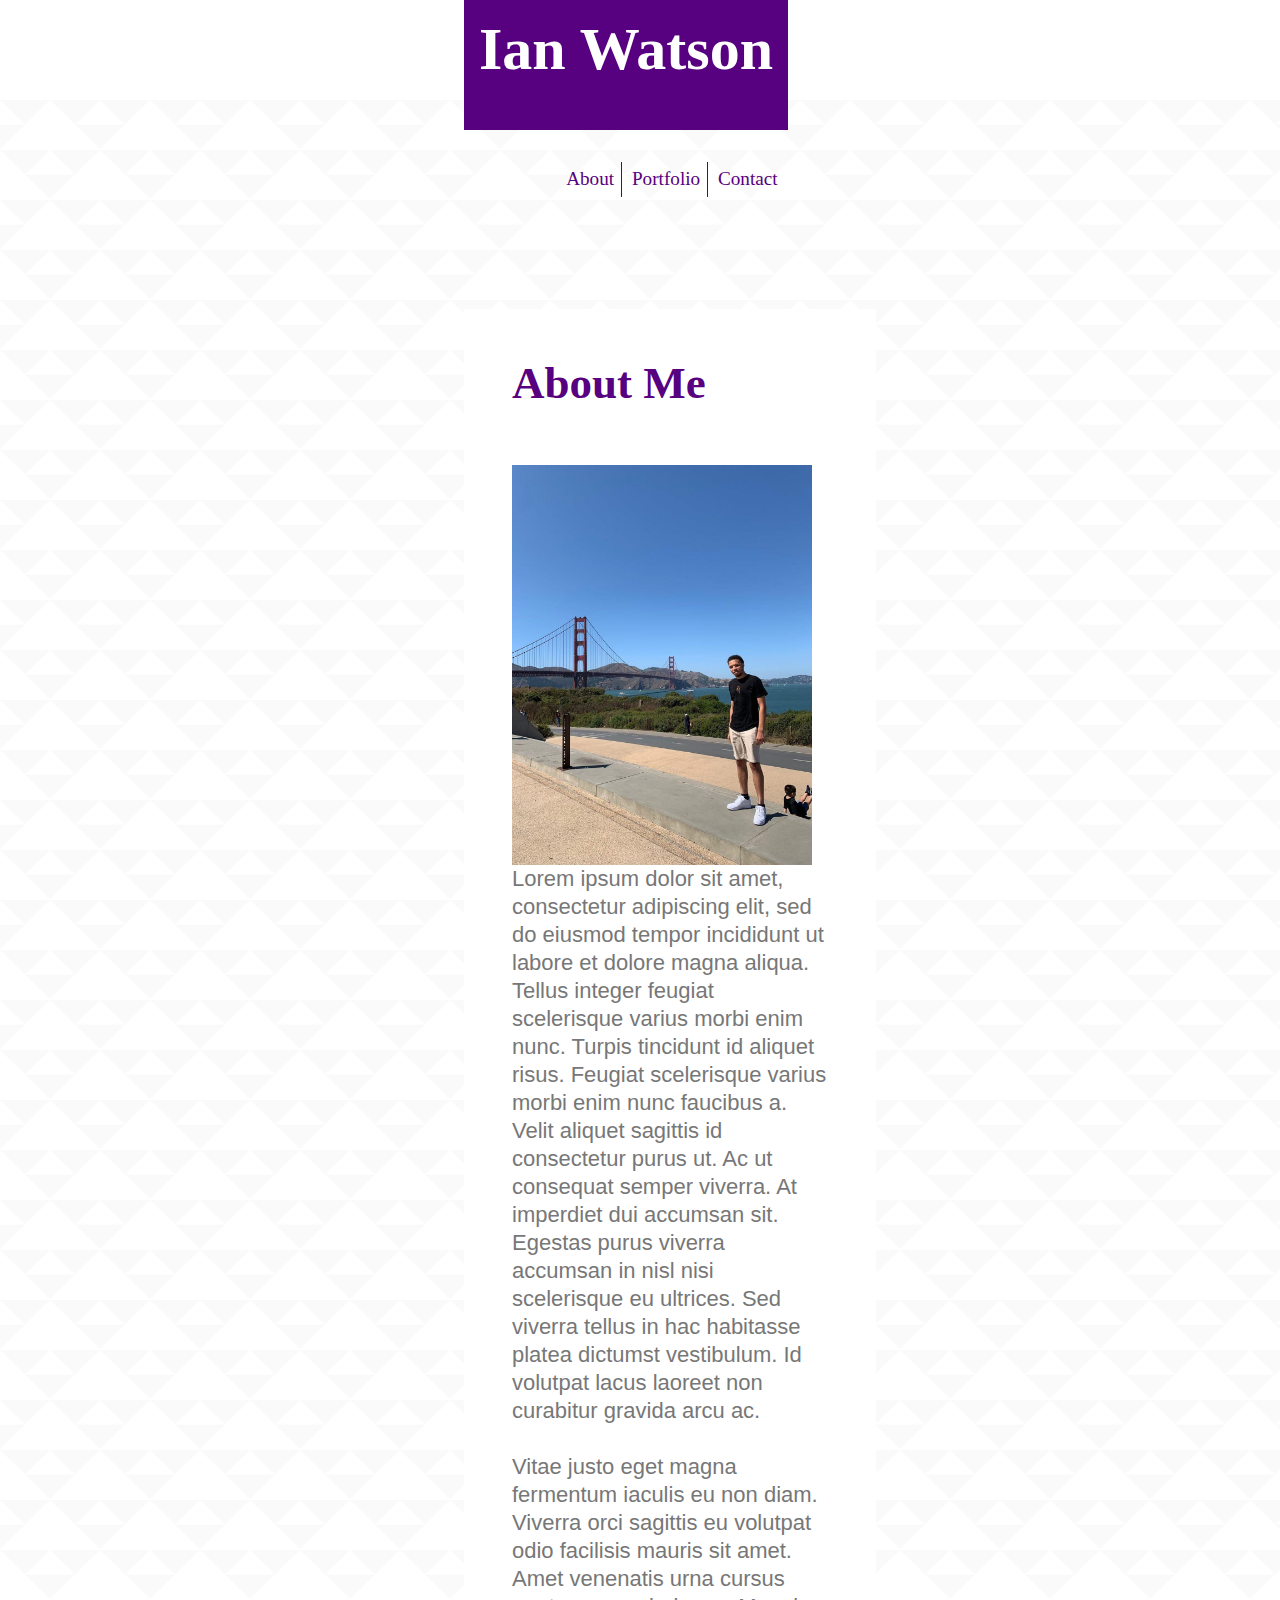
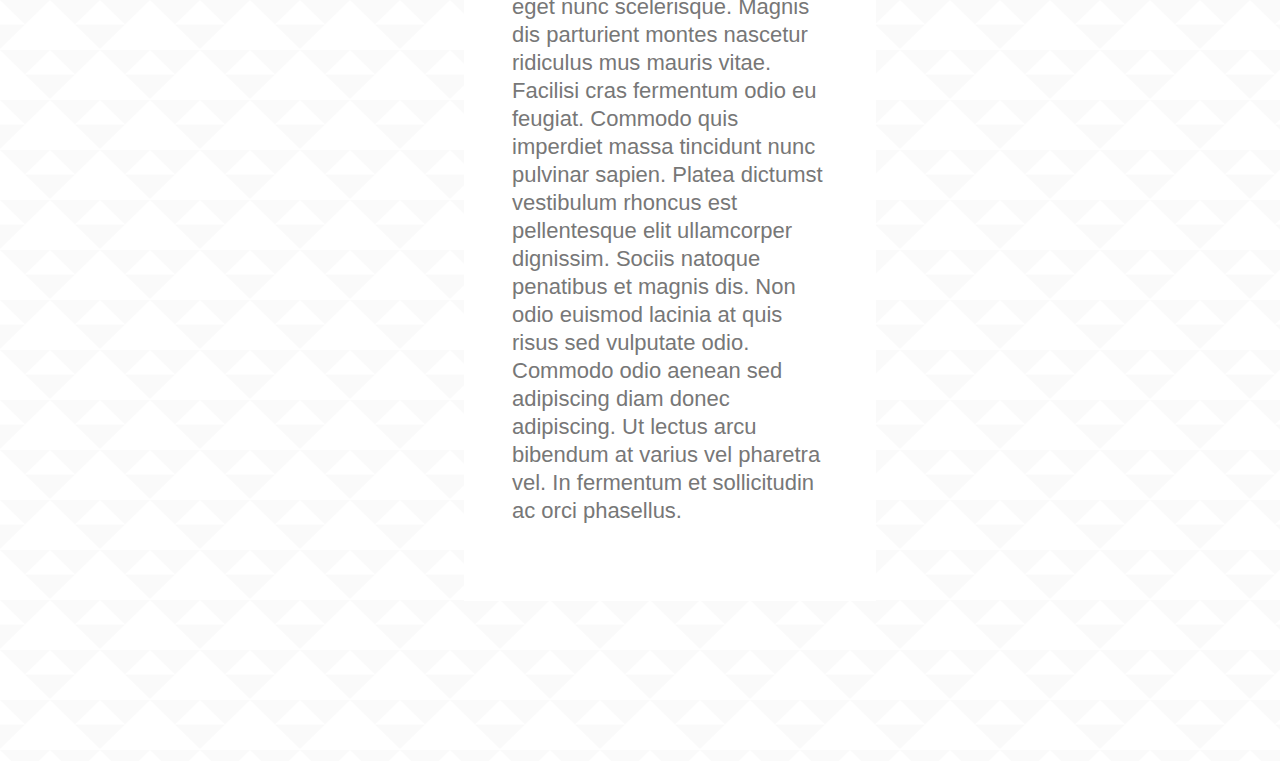
<file: index.html>
<!DOCTYPE html>
<html lang="en">
<head>
    <meta charset="UTF-8">
    <meta name="viewport" content="width=device-width, initial-scale=1.0">
    <meta http-equiv="X-UA-Compatible" content="ie=edge">
    <title>Ian Watson</title>
    
    <link rel="stylesheet" type="text/css" href="assets/css/style.css">
</head>
<body>
    <nav class="navbar">
        <div class="name">
            <h1>Ian Watson</h1>
        </div>
        <ul class="links">
            <li><a href="index.html">About</a></li>
            <li><a href="portfolio.html">Portfolio</a></li>
            <li><a href="contact.html">Contact</a></li>            
        </ul>
    </nav>

    <div class="seperator">
        <div class="box">
            
            <h2>About Me</h2>

            <div class="para">
                
                <img src="assets/images/goldengate_sf.jpg" alt="Goldengate Bridge" class="image1">
                
                Lorem ipsum dolor sit amet, consectetur adipiscing elit, sed do eiusmod tempor incididunt ut labore et dolore magna aliqua. Tellus integer feugiat scelerisque varius morbi enim nunc. Turpis tincidunt id aliquet risus. Feugiat scelerisque varius morbi enim nunc faucibus a. Velit aliquet sagittis id consectetur purus ut. Ac ut consequat semper viverra. At imperdiet dui accumsan sit. Egestas purus viverra accumsan in nisl nisi scelerisque eu ultrices. Sed viverra tellus in hac habitasse platea dictumst vestibulum. Id volutpat lacus laoreet non curabitur gravida arcu ac.
                <br>
                <br>
                Vitae justo eget magna fermentum iaculis eu non diam. Viverra orci sagittis eu volutpat odio facilisis mauris sit amet. Amet venenatis urna cursus eget nunc scelerisque. Magnis dis parturient montes nascetur ridiculus mus mauris vitae. Facilisi cras fermentum odio eu feugiat. Commodo quis imperdiet massa tincidunt nunc pulvinar sapien. Platea dictumst vestibulum rhoncus est pellentesque elit ullamcorper dignissim. Sociis natoque penatibus et magnis dis. Non odio euismod lacinia at quis risus sed vulputate odio. Commodo odio aenean sed adipiscing diam donec adipiscing. Ut lectus arcu bibendum at varius vel pharetra vel. In fermentum et sollicitudin ac orci phasellus.
                <br>
                <br>                        
            </div>
        </div>
    </div>
    
    <!-- <footer class="footer">
            <p>©2019</p>
    </footer> -->
    
</body>
</html>
</file>
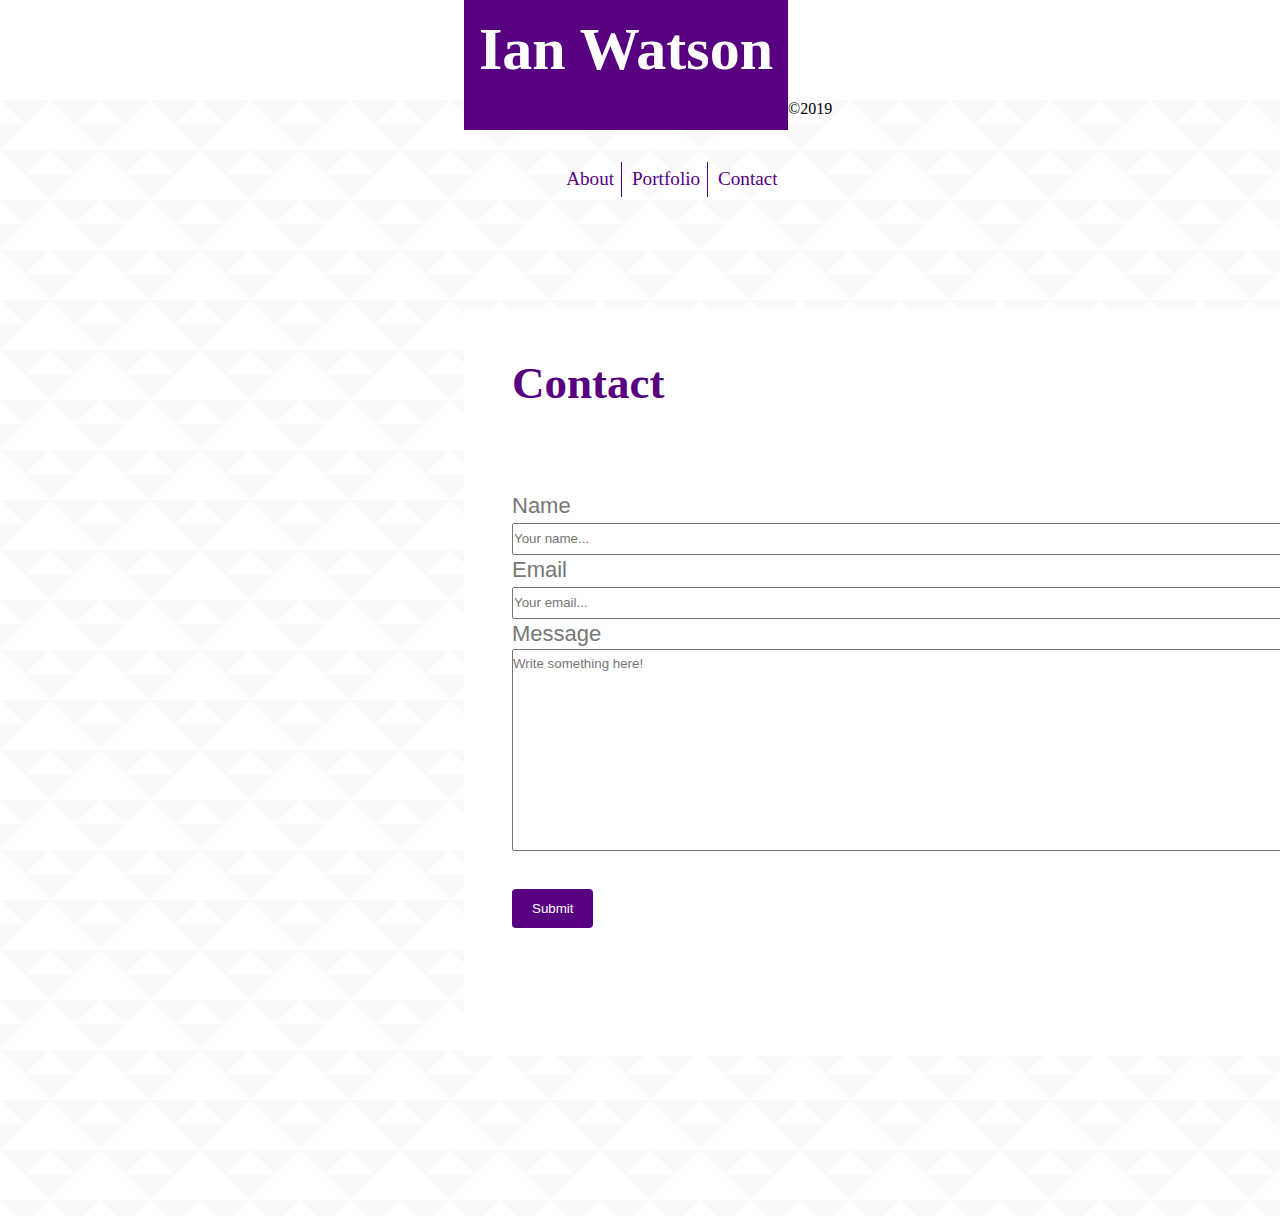
<file: contact.html>
<!DOCTYPE html>
<html lang="en">
<head>
    <meta charset="UTF-8">
    <meta name="viewport" content="width=device-width, initial-scale=1.0">
    <meta http-equiv="X-UA-Compatible" content="ie=edge">
    <title>Contact</title>
    <link rel="stylesheet" type="text/css" href="assets/css/style.css">
    <link rel="stylesheet" type="text/css" href="assets/css/contact.css">

</head>
<body>
    <nav class="navbar">
        <div class="name">
            <h1>Ian Watson</h1>
        </div>
            <ul class="links">
                <li><a href="index.html">About</a></li>
                <li><a href="portfolio.html">Portfolio</a></li>
                <li><a href="contact.html">Contact</a></li>            
            </ul>
    </nav>

    <div class="contact-header">
        <h2>Contact</h2>
        <br>
        
        <div class="contact-form">
            <form action="">
                
            <label for="name">Name</label>
            <input type="text" id="name" placeholder="Your name...">
            <br>

            <label for="email">Email</label>
            <input type="text" id="email" placeholder="Your email...">           
            <br>

            <label for="message">Message</label>
            <textarea id="message" placeholder="Write something here!"></textarea> 
            <br>
            <br>

            <input type="submit" value="Submit">
            </form>
        </div>
    </div>

    <footer class="footer">
            <p>©2019</p>
    </footer>
    
    
</body>
</html>
</file>
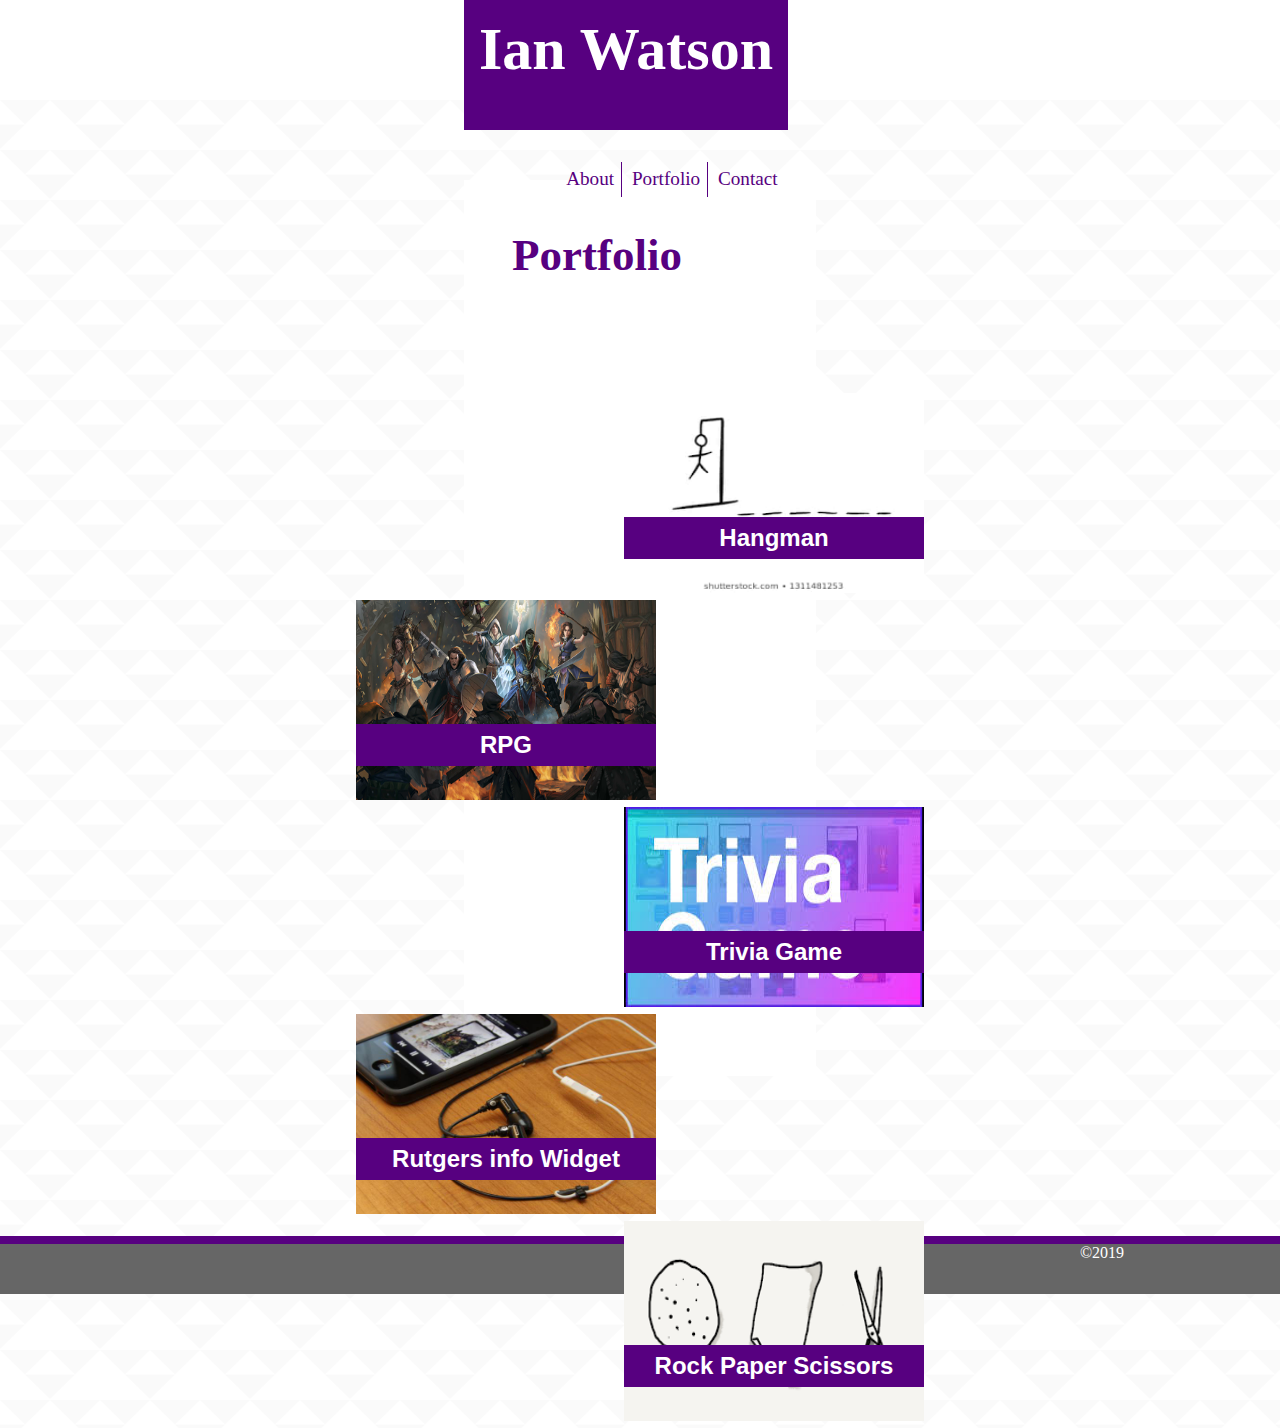
<file: portfolio.html>
<!DOCTYPE html>
<html lang="en">
<head>
    <meta charset="UTF-8">
    <meta name="viewport" content="width=device-width, initial-scale=1.0">
    <meta http-equiv="X-UA-Compatible" content="ie=edge">
    <title>Portfolio</title>
    <link rel="stylesheet" type="text/css" href="assets/css/style.css">
    <link rel="stylesheet" type="text/css" href="assets/css/portfolio.css">
</head>
<body>
    <nav class="navbar">
        <div class="name">
            <h1>Ian Watson</h1>
        </div>
            <ul class="links">
                <li><a href="index.html">About</a></li>
                <li><a href="portfolio.html">Portfolio</a></li>
                <li><a href="contact.html">Contact</a></li>            
            </ul>
    </nav>
        <div class="portfolio">
            <h2>Portfolio</h2>
        
        
            <div class="row">
                <div class="card1">
                    <img src="assets/images/hangman.png" alt="Hangman"  style="width:300px; height:200px;">
                    <h4 class="container">Hangman</h4>
                </div>
                
                <div class="card2">
                    <img src="assets/images/RPG.png" alt="RPG" style="width:300px; height:200px;">
                    <h4 class="container">RPG</h4>
                </div>
            </div>

            <div class="row">
                    <div class="card1">
                        <img src="assets/images/trivia_game.jpg" alt="trivia_game" style="width:300px; height:200px;">
                        <h4 class="container">Trivia Game</h4>
                    </div>
                    
                    <div class="card2">
                        <img src="assets/images/rutgers.jpg" alt="Rutgers" style="width:300px; height:200px;">
                        <h4 class="container">Rutgers info Widget</h4>
                    </div>
            </div>
            
            <div class="row">
                    <div class="card1">
                        <img src="assets/images/rockps.png" alt="Rock Paper Scissors" style="width:300px; height:200px;">
                        <h4 class="container">Rock Paper Scissors</h4>
                    </div>
            </div>

        </div>

        <footer class="footer">
                <p>©2019</p>
        </footer>
        
</body>
</html>
</file>
<file: assets/css/style.css>
*{
    padding: 0;
    margin: 0;
    text-decoration: none;
}
body {
    background-image: url('../images/triangle-mosaic.png');
    padding: 0;
    margin: 0;
}

/* .footer{
    bottom: 0;
    color: #ffffff;
    height: 50px;
    border-top: 8px solid rgb(87, 0, 128);
    background-color: #666666;
    text-align: center;
} */

.navbar {
    width: 100%;
    height: 100px;
    background-color: #ffffff;
    border-bottom: 2px #cccccc;
    display: block;
    color:black;
    padding: 0px;
}

.name {
    float: left;
    height: 100%;
    margin-left: 29rem;
    background-color: rgb(87, 0, 128);
    font-size: 30px;
    display: table;
    font-family: 'Times New Roman', Times, serif;
    font-weight: 900;
    padding: 15px 15px 15px 15px;
    color: white;
}

.links {
    margin-right: 29rem;
    padding: 2rem 2rem;
    float: right;
    list-style: none;

}

a {
    color: rgb(87, 0, 128);
    font-family: 'Times New Roman', Times, serif;
    font-size: 1.2rem;
}

ul > li {
    padding: 0.4rem;
    display: inline-block;
}

ul > li:not(:last-child) {
    border-right: 1px double rgb(87, 0, 128);
}

.box {
    float: left;
    color: rgb(87, 0, 128);
    background-color: white;
    text-decoration-line: underline 2px slategray;
    margin: 5rem 29rem 10rem 29rem;
    padding: 3rem 3rem 3rem 3rem;
    font-size: 30px;
}

.para {
    float: right;
    text-align: left;
    background-color: #ffffff;
    font-size: 22px;
    font-family: Arial, Helvetica, sans-serif;
    color: #777777;
    padding: 3.5rem 0 0 0;
    line-height: 28px;
    border-top: 3px slategray;
}

.image1 {
    float: left;
    width: 300px;
    padding: 0 1rem 0 0;
}

.clearfix {
    overflow: auto;
}
.seperator {
    
}

/* .footer{
    bottom: 0;
    color: #ffffff;
    height: 50px;
    border-top: 8px solid rgb(87, 0, 128);
    background-color: #666666;
    text-align: center;
} */
</file>
<file: assets/css/contact.css>
div.contact-header {
    float: left;
    color: rgb(87, 0, 128);
    background-color: white;
    margin: 5rem 29rem 10rem 29rem;
    padding: 3rem 3rem 5rem 3rem;
    font-size: 30px;
    width: 877px;
    text-decoration-line:slategray;
}

body {
    padding: 0;
    margin: 0;
}

.contact-form {
    text-align: left;
    background-color: #ffffff;
    font-size: 22px;
    font-family: Arial, Helvetica, sans-serif;
    color: #777777;
    line-height: 30px;
    padding: 3rem 3rem 3rem 0;
}

#name {
    width: 100%;
    line-height: 28px;
}

#email {
    width: 100%;
    line-height: 28px;
}

#message {
    width: 100%;
    line-height: 28px;
    height: 200px;
    font-family: Arial, Helvetica, sans-serif;
}

input[type=submit] {
    background-color: rgb(87, 0, 128);
    color: white;
    padding: 12px 20px;
    border: none;
    border-radius: 4px;
    cursor: pointer;
  }
  
input[type=submit]:hover {
    background-color: rgb(46, 1, 66);
  }
</file>
<file: assets/css/portfolio.css>
.portfolio {
    margin: 5rem 29rem 10rem 29rem;
    padding: 3rem 3rem 3rem 3rem;
    background-color: #ffffff;
    height: 800px;
    color: rgb(87, 0, 128);
    font-size: 30px;
}

.row {
    padding: 7rem;
}

.card1 {
    float: left;
    position: relative;
    
}

.card2 {
    float: right;
    position: relative;
    
}


.container {
    position: absolute;
    font-family: Arial, Helvetica, sans-serif;
    font-size: 24px;
    line-height: 42px;
    background-color: rgb(87, 0, 128);
    color: #ffffff;
    text-align: center;
    width: 100%;
    top: 70%;
    left: 50%;
    transform: translate(-50%, -50%);
}

.footer{
    bottom: 0;
    color: #ffffff;
    height: 50px;
    border-top: 8px solid rgb(87, 0, 128);
    background-color: #666666;
    text-align: center;
}
</file>
